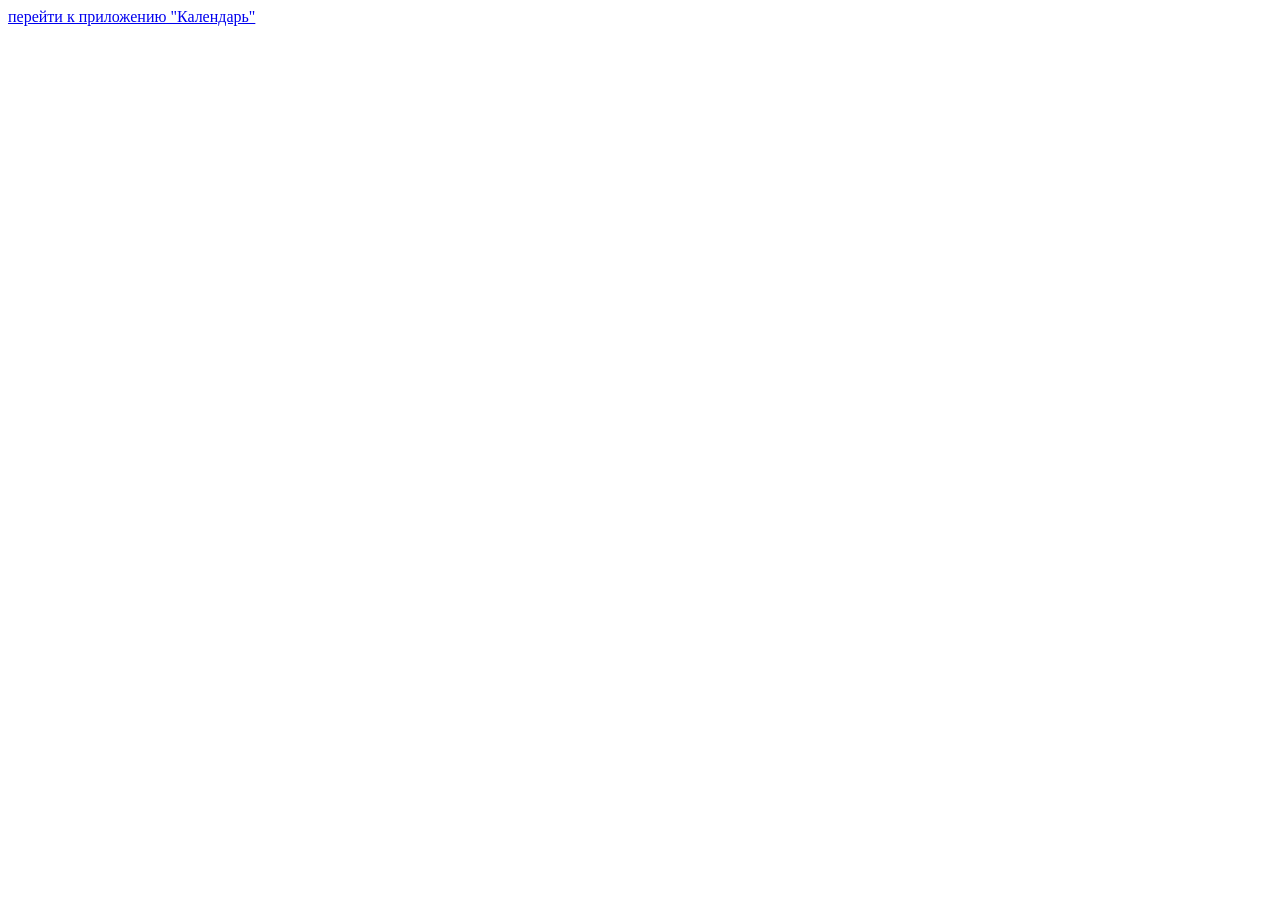
<file: public/index.html>
<!DOCTYPE html>
<html lang="en">  <!-- ng-app="calendar" -- второй вариант запуска приложения -->
<head>
    <meta charset="utf-8">
    <title>calendar</title>
    <link rel="stylesheet" href="./css/app.css"/>
</head>
<body>

    <div ng-view></div>
    
    <script src="./lib/underscore.js"></script>
    
    <script src="./bower_components/angular/angular.js"></script>
    <script src="./bower_components/angular-route/angular-route.js"></script>
    <script src="./lib/angular/angular-resource.js"></script>
    
    <script src="./lib/angular/angular-underscore.js"></script>
    <script src="./bower_components/angular-animate/angular-animate.js"></script>
    
    <script src="./js/app.js"></script>
    <script src="./js/config.js"></script>
    <script src="./js/controllers.js"></script>
    <script src="./js/services.js"></script>
    <script src="./js/directives.js"></script>
    <script src="./js/filters.js"></script>
    
    <script src="./js/underscore.js"></script>
    
    <script src="./js/init.js"></script>
    
</body>
</html>
</file>
<file: public/css/app.css>
body{
    font-family: Georgia;
}
.clear{
    clear: both;
}
.active{
    background: #f5f5f5;
}
.konina{
    background: yellow;
}

.calendar{
    margin: auto;
    width: 370px;
}
.calendar__init{
    display: block;
    margin: 0 auto 20px;
    font-family: Georgia;
    text-align: center;
    text-transform: uppercase;
    border: none;
    background: transparent;
    border-bottom: 1px dashed #003366;
    cursor: pointer;
}
.calendar__init:hover{
    border-bottom-color: transparent;
}
.calendar__body{}
.calendar__manage{}
.calendar__manage__rule{
    float: right;
}
.calendar__manage__rule:first-child{
    float: left;
    
}
.calendar__manage__label{}
select{
    font-family: Georgia;
}
.calendar__slider{
    position: relative;
}
.calendar__slider__rule_left{
    position: absolute;
    top: 50%;
    left: -10px;
    display: block;
    width: 35px;
    height: 35px;
    margin-top: -17px;
    background: url('slider-arrow.png') 0 0 no-repeat;
}
.calendar__slider__rule_right{
    position: absolute;
    top: 50%;
    right: -10px;
    display: block;
    width: 35px;
    height: 35px;
    margin-top: -17px;
    background: url('slider-arrow.png') 0 100% no-repeat;
}
.calendar__slider__rule_left.active{
    cursor: pointer;
    background-position: -36px 0;
}
.calendar__slider__rule_right.active{
    cursor: pointer;
    background-position: -36px 100%;
}
.calendar__slider__rule_left.active:hover{
    background-position: -72px 0;
}
.calendar__slider__rule_right.active:hover{
    background-position: -72px 100%;
}
.calendar__table{
    padding:0 35px;
}
.calendar__table__caption{
    padding: 10px 0;
    text-align: center;
    font-size: 20px;
    background: #f7f5d2;
    border: 1px solid #f1f1f1;
}
.calendar__table__body{
    list-style: none;
    padding: 0;
    font-size: 0;
    line-height: 0;
    border-right: 1px solid #f1f1f1;
    border-bottom: 1px solid #f1f1f1;
}
.calendar__table__body li{
    display: inline-block;
    width: 33.3%;
}
.archive-cell__wrap-out{
    display: table;
    width: 100%;
    font-size: 16px;
    line-height: 0.8;
}
.archive-cell{
    display: table-cell;
    width: 100%;
    font-weight: bold;
    text-transform: lowercase;
    text-decoration: none;
    text-align: center;    
    
    height: 40px;
    padding: 2px;
    vertical-align: middle;
    border-left: 1px solid #f1f1f1;
    border-top: 1px solid #f1f1f1;
}
.archive-date{
    color: #8ea1a8;
}
.archive-date__has_periodical{
    display: inline-block;
    width: 100%;
    color: #04688e;
}
.archive-periodical{
    display: inline-block;
    width: 100%;
    color: #999;
    font-size: 9px;
}
</file>
